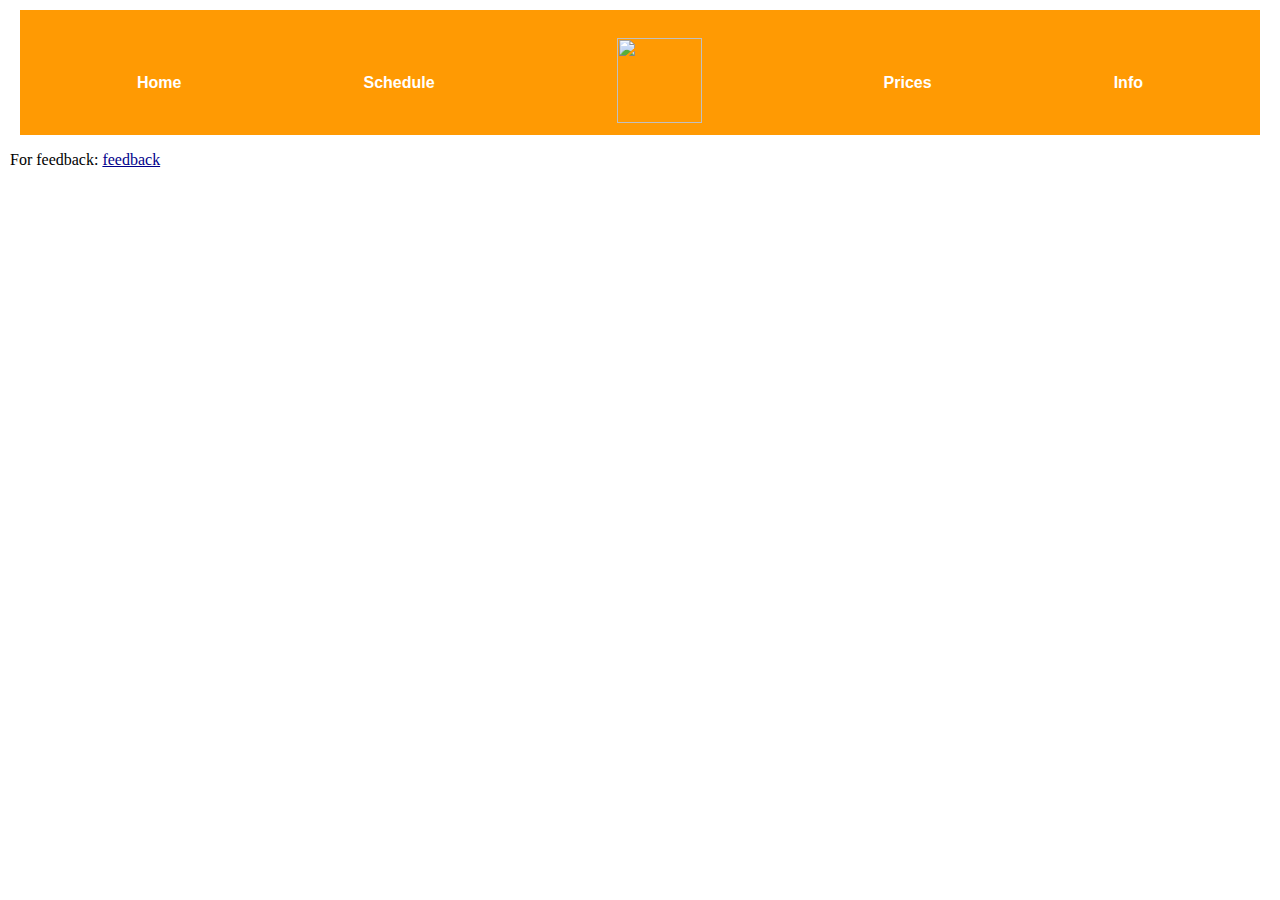
<file: info.html>
<!DOCTYPE>
<html>
<head>
  <title>Info</title>
  <link href="favicon.png" rel="icon">
  <link href="style.css" rel="stylesheet">
</head>
<body>
  <header>
    <iframe class="header" src="navigation.html"></iframe>
  </header>
  <main>
    <section>
      <article>
        <p>For feedback: <a href="file:///C:/Users/hemro/Documents/GitHub/doggiefundays/feedback.html" style="color: darkblue; text-decoration-line: underline;">feedback</a></p>
      </article>
    </section>
  </main>
</body>
</html>
</file>
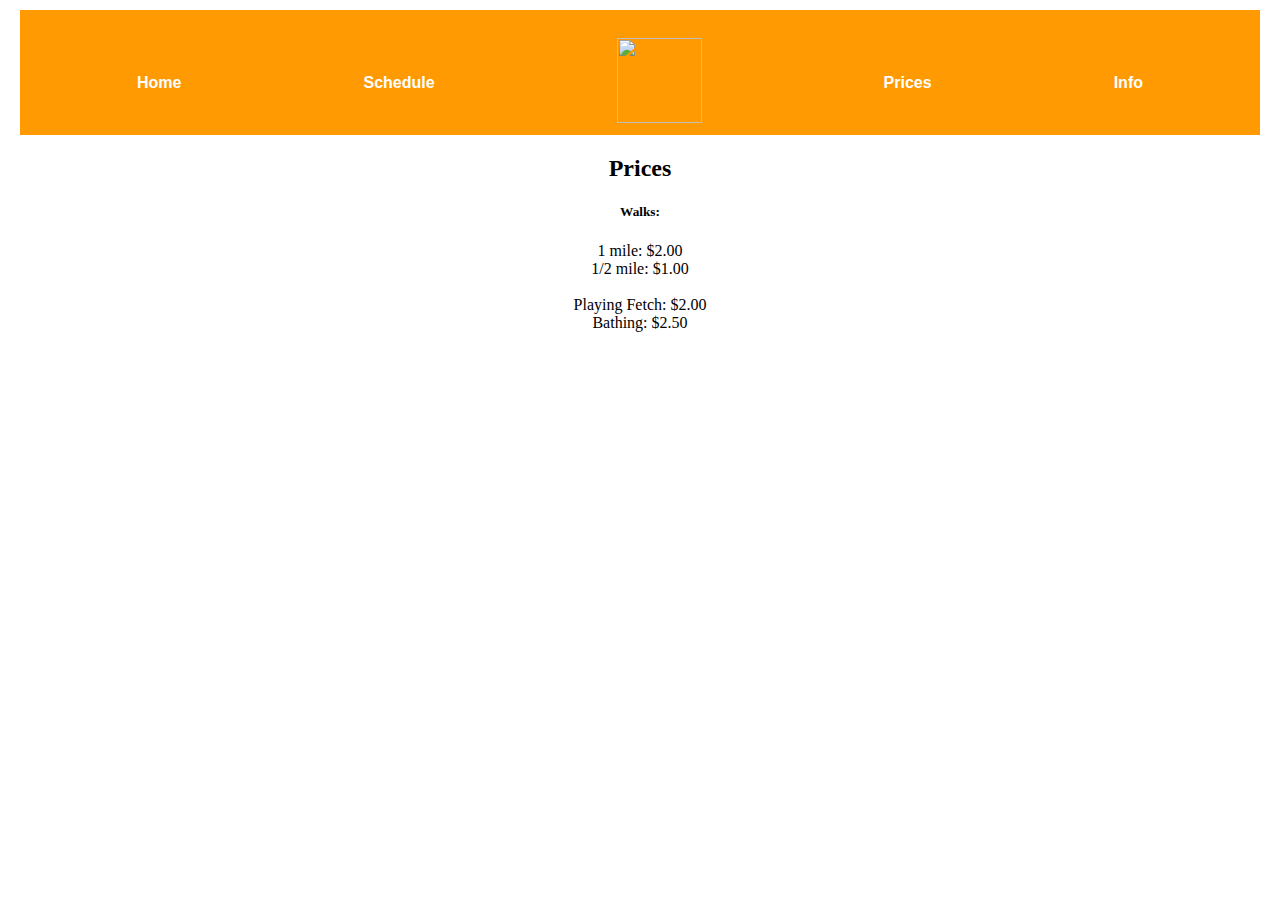
<file: prices.html>
<!DOCTYPE>
<html>
<head>
  <title>Prices</title>
  <link href="favicon.png" rel="icon">
  <link href="style.css" rel="stylesheet">
</head>
<body>
  <iframe class="header" src="navigation.html"></iframe>
  <div style="text-align: center">
    <h2>Prices</h2>
    <h5>Walks:</h5>
    <p>1 mile: $2.00<br>1/2 mile: $1.00<br><br>Playing Fetch: $2.00<br>Bathing: $2.50</p>
  </div>
</body>
</html>
</file>
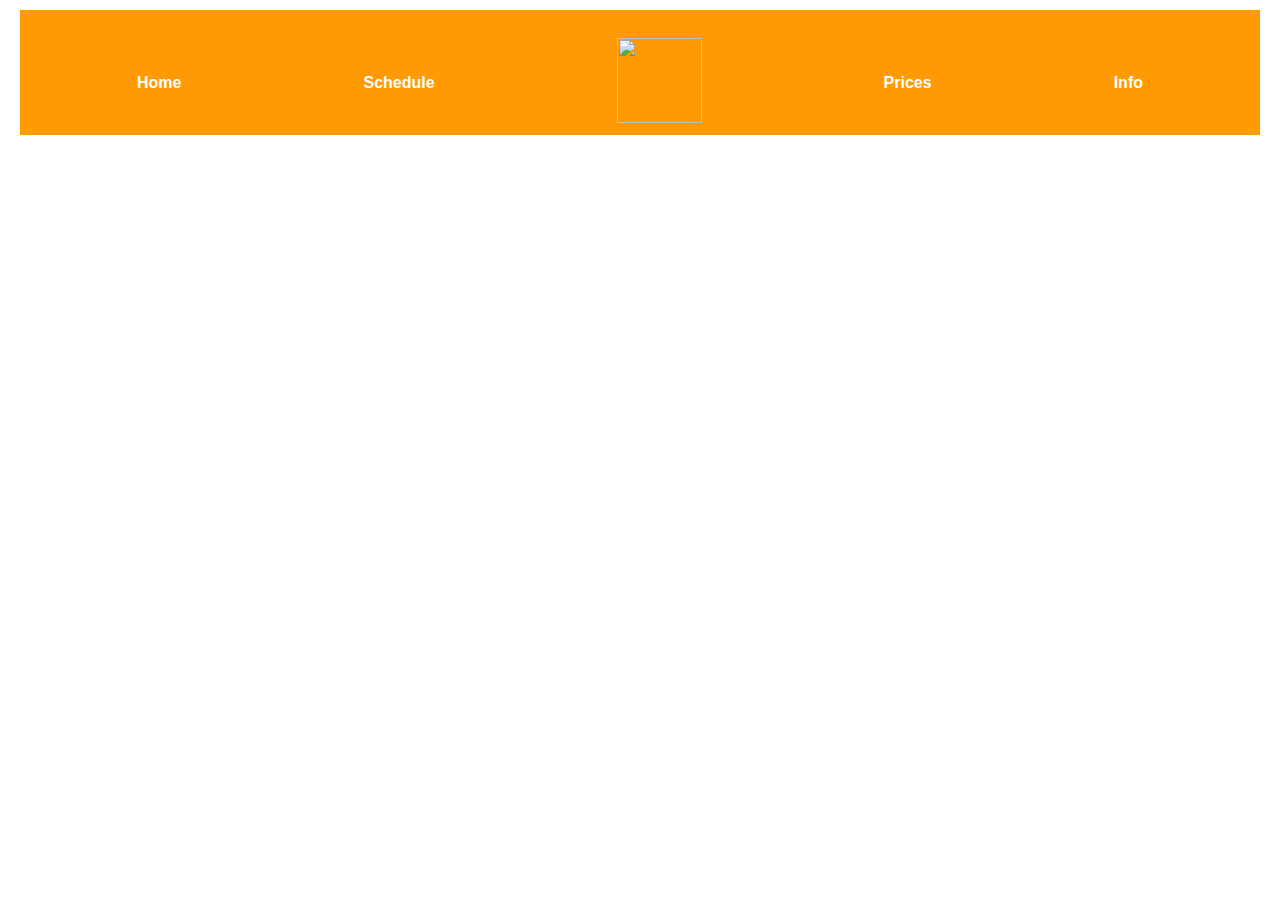
<file: schedule.html>
<!DOCTYPE>
<html>
<head>
  <link href="style.css" rel="stylesheet">
</head>
<body>
  <iframe src="navigation.html"></iframe>
  <iframe src="https://calendar.google.com/calendar/embed?src=5dc23cce91eb3f5b1cf61e0c1cb0fced8bff562dc75a9859ab3968c23c446cfb%40group.calendar.google.com&ctz=America%2FChicago" style="border: 0" width="800" height="600" frameborder="0" scrolling="no"></iframe>
</body>
</html>
</file>
<file: style.css>
body {
  background: #FFFFFF;
  margin: 0px 10px 10px 10px;
}
a {
  color: #FFFFFF;
  text-decoration-line: none;
}
#navigation {
  background: #FF9A03;
  color: #ffffff;
  padding: 25px;
  font-family: sans-serif;
  border-width: 10px 0px 10px 0px;
  border-style: solid;
  border-color: #FFFFFF;
  margin: 0px;
}
table {
  border: 0px;
  width: 100%;
}
th {
  width: 0%;
}
#main {
  color: #000000;
}
iframe {
  border: none;
  width: 100%;
  height: 135px;
  position: sticky;
  top: 0px;
  bottom: 0px;
  overflow: hidden;
}
tr {
  height: 5px;
}
</file>
